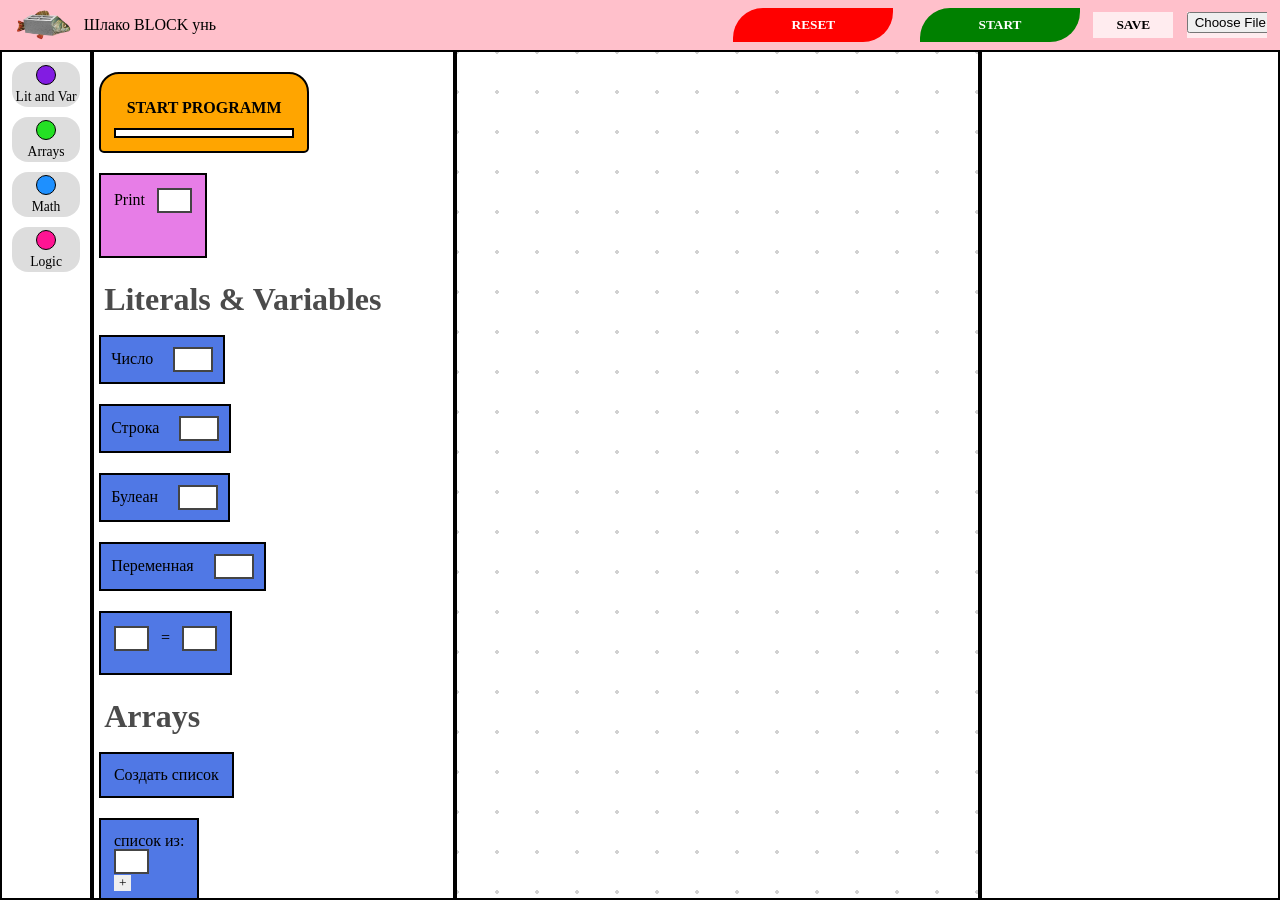
<file: index.html>
<!DOCTYPE html>
<html lang="en">
<head>
    <meta charset="UTF-8">
    <meta name="viewport" content="width=device-width, initial-scale=1.0">
    <link rel="stylesheet" href="/reset.css">
    <link rel="stylesheet" href="css/style.css">
    <link rel="stylesheet" href="css/workspace.css">
    <link rel="stylesheet" href="css/header.css">
    <link rel="stylesheet" href="css/console.css">
    <link rel="stylesheet" href="css/code-editor.css">
    <link rel="stylesheet" href="css/block-palette.css">
    <link rel="stylesheet" href="css/block-categories.css">
    <script src="js/console.mjs" type = "module"></script>
    <script src = "js/dragANDdrop.mjs" type = "module"></script>
    <script src = "js/code-editorZOOM.mjs" type = "module"></script>
    <script src="js/interpreter.mjs" type = "module"></script>
    <script src ="js/saving.mjs" type = "module"></script>
    <title>Document</title>
</head>
<body>
    <header>
        <div class = "title">
            <img src="logo.png" alt="Лого">
            <h1 class = "title__logo">
                Шлако
                <span>BLOCK</span>
                унь</h1>
        </div>
        <div class = "buttons">
            <!-- reset -->
            <button type = "reset" id ="rst-btn">RESET</button>
            <button id = "run-btn" type = "button">START</button>
            <button type = "button" id = "save-btn">SAVE</button>
            <input type="file" id="file-input" accept=".json">
        </div>
    </header>
    <section class = "workspace">
        <section class = "workspace__categories container">
            <section class="workspace__tabs">
                <a href="#literals">
                    <div class="workspace__icon-literals icon"></div>
                    <p class="workspace__tab-literals tab">Lit and Var</p>
                </a>
                <a href="#arrays">
                    <div class="workspace__icon-arrays icon"></div>
                    <p class="workspace__tab-arrays tab">Arrays</p>
                </a>
                <a href="#math">
                    <div class="workspace__icon-math icon"></div>
                    <p class="workspace__tab-math tab">Math</p>
                </a>
                <a href="#logic">
                    <div class="workspace__icon-logic icon"></div>
                    <p class="workspace__tab-logic tab">Logic</p>
                </a>
            </section>
        </section>
        <section class="workspace__block-palette container">

            <div class="workspace__start block">
                <div class="workspace__block-content">
                    <div>START PROGRAMM</div>
                </div>
                <div class="workspace__next-block"></div>
            </div>

            <div class="workspace__print block with-branch">
                <div class = "workspace__block-content with-branch">
                    Print
                    <div class = "workspace__branch" data-branch></div> 
                </div>
                <div class="workspace__next-block"></div> 
            </div>
            
            <div class="workspace__category-1 category" id="literals">Literals & Variables</div>
            <div class="workspace__number block with-input">
                Число
                <input type="number" class = "workspace__input">
            </div>
            <div class="workspace__string block with-input">
                Строка
                <input type="text" class = "workspace__input">
            </div>
            <div class="workspace__bool block with-input">
                Булеан
                <input type="text" class = "workspace__input">
            </div>
            <div class="workspace__var block with-input">
                Переменная
                <input type="text" class = "workspace__input">
            </div>
            <div class="workspace__assign block">
                <div class = "workspace__block-content with-branch">
                    <div class = "workspace__branch" data-branch></div> 
                    <div class = workspace__operation>=</div> 
                    <div class = "workspace__branch" data-branch></div> 
                </div>
                <div class = "workspace__next-block"></div> 
            </div>

            <div class="workspace__category-2 category" id="arrays">Arrays</div>

            <div class="workspace__createList block">
                <div class="workspace__operation">Создать список</div>
            </div>

            <div class="workspace__listConstructor block">
                <div class="workspace__operation">список из:</div>
                <div class="workspace__branch" data-branch></div>
                <button class="add-branch-btn" style="padding: 0 5px;">+</button>
            </div>

            <div class="workspace__setList block with-input with-branch">
                <div class = "workspace__block-content with-branch">
                    <div class="workspace__operation">в списке</div>
                    <input class="workspace__input" type="text">
                    <div class="workspace__operation">заменить №</div>
                    <div class="workspace__branch" data-branch></div>
                    <div class="workspace__operation">на</div>
                    <div class="workspace__branch" data-branch></div>
                </div>
                <div class="workspace__next-block"></div>
            </div>

            <div class="workspace__pushList block with-input with-branch">
                <div class = "workspace__block-content with-branch">
                    <div class="workspace__operation">в список</div>
                    <input class="workspace__input" type="text">
                    <div class="workspace__operation">добавить</div>
                    <div class = "workspace__branch" data-branch></div> 
                </div>
                <div class="workspace__next-block"></div>
            </div>

            <div class="workspace__getList block with-input with-branch">
                <div class="workspace__operation">из списка</div>
                <input class="workspace__input" type="text">
                <div class="workspace__operation">взять №</div>
                <div class="workspace__branch" data-branch></div>
            </div>

            <div class="workspace__lengthList block with-input">
                <div class="workspace__operation">длина списка</div>
                <input class="workspace__input" type="text">
            </div>

            <div class="workspace__category-3 category" id="control">Control Flow</div>
            <div class = "workspace__if block with-branch">
                <div class = "workspace__block-content with-branch">
                    <div style = "font-weight: bold;">IF</div>
                    <div class = "workspace__branch" data-branch></div> 
                </div>
                <div style ="padding-right: 52px;">then</div>
                <div class="workspace__next-block then"></div> 
                <div style ="padding-right: 52px;">else</div>
                <div class="workspace__next-block else"></div> 

                <div class="workspace__next-block next-if"></div> 
            </div>
            <div class="workspace__while block">
                <div class = "workspace__block-content with-branch">
                    <div style = "font-weight: bold;">While</div>
                    <div class = "workspace__branch" data-branch></div> 
                </div>
                <div style ="padding-bottom: 10px;">Loop-body</div>
                <div class="workspace__next-block loop-body"></div> 

                <div class="workspace__next-block next-while"></div> 
            </div>

            <div class="workspace__category-4 category" id="math">Math Operators</div>
            <div class="workspace__plus block with-branch">
                <div class="workspace__branch" data-branch></div>
                <!-- <input type="text" class= "workspace__input"> -->
                <div class="workspace__operation">+</div>
                <div class="workspace__branch" data-branch></div>
            </div>
            <div class="workspace__minus block with-branch">
                <div class="workspace__branch" data-branch></div>
                <div class="workspace__operation">-</div>
                <div class="workspace__branch" data-branch></div>
            </div>
            <div class="workspace__multiply block with-branch">
                <div class="workspace__branch" data-branch></div>
                <div class="workspace__operation">*</div>
                <div class="workspace__branch" data-branch></div>
            </div>
            <div class="workspace__divide block with-branch">
                <div class="workspace__branch" data-branch></div>
                <div class="workspace__operation">/</div>
                <div class="workspace__branch" data-branch></div>
            </div>
            <div class="workspace__intDivide block with-branch">
                <div class="workspace__branch" data-branch></div>
                <div class="workspace__operation">//</div>
                <div class="workspace__branch" data-branch></div>
            </div>
            <div class="workspace__mod block with-branch">
                <div class="workspace__branch" data-branch></div>
                <div class="workspace__operation">%</div>
                <div class="workspace__branch" data-branch></div>
            </div>
            <div class="workspace__power block with-branch">
                <div class="workspace__branch" data-branch></div>
                <div class="workspace__operation">**</div>
                <div class="workspace__branch" data-branch></div>
            </div>

            <div class="workspace__category-5 category" id="logic">Logic</div>
            <div class="workspace__eq block with-branch">
                <div class="workspace__branch" data-branch></div>
                <div class="workspace__operation">===</div>
                <div class="workspace__branch" data-branch></div>
            </div> 

            <div class="workspace__neq block with-branch">
                <div class="workspace__branch" data-branch></div>
                <div class="workspace__operation">!==</div>
                <div class="workspace__branch" data-branch></div>
            </div>

            <div class="workspace__lt block with-branch">
                <div class="workspace__branch" data-branch></div>
                <div class="workspace__operation">&lt;</div>
                <div class="workspace__branch" data-branch></div>
            </div>

            <div class="workspace__gt block with-branch">
                <div class="workspace__branch" data-branch></div>
                <div class="workspace__operation">&gt;</div>
                <div class="workspace__branch" data-branch></div>
            </div>

            <div class="workspace__lte block with-branch">
                <div class="workspace__branch" data-branch></div>
                <div class="workspace__operation">&lt;=</div>
                <div class="workspace__branch" data-branch></div>
            </div>

            <div class="workspace__gte block with-branch">
                <div class="workspace__branch" data-branch></div>
                <div class="workspace__operation">&gt;=</div>
                <div class="workspace__branch" data-branch></div>
            </div>

            <div class="workspace__and block with-branch">
                <div class="workspace__branch" data-branch></div>
                <div class="workspace__operation">and</div>
                <div class="workspace__branch" data-branch></div>
            </div>

            <div class="workspace__or block with-branch">
                <div class="workspace__branch" data-branch></div>
                <div class="workspace__operation">or</div>
                <div class="workspace__branch" data-branch></div>
            </div>
            <div class="workspace__not block with-branch">
                <div class="workspace__operation">not</div>
                <div class="workspace__branch" data-branch></div>
            </div>
        </section>

        <section class="workspace__code-editor container">
            <div class = "workspace__viewport">
                <div class="workspace__scene"></div>
            </div>
        </section>

        <section class = "workspace__consol container">
            <div class = "workspace__output"></div>
            <input class = "workspace__input-console" type="text">
        </section>
    </section>
</body>
</html>
</file>
<file: css/style.css>
.workspace__plus{
    display: flex;
    flex-direction: row;
    gap: 20px;
    height: 7vh;
    align-items: center;
}

.workspace__branch{
    width: 35px;
    height: 25px;
    background-color: white;
    border: 2px solid #444;
    /* display: flex; */
}
</file>
<file: css/workspace.css>
body {
    display: flex;
    flex-direction: column;
    overflow: hidden;
}

.workspace {
    display: flex;
    flex: 1;
    min-height: 0;
}

.container{
    border: 2px solid black;
    
    /* margin-top: 7vh; */
}

#run-btn{
    background-color: green;
    width: 12em;
    height: 2.5em;
    border-radius: 30px 0px 30px 0px;
    margin-right: 1em;
    font-weight: bold;
    color: white;
}

#rst-btn{
    background-color: gray;
    width: 12em;
    height: 2.5em;
    border-radius: 30px 0px 30px 0px;
    margin-right: 2em;
    font-weight: bold;
    color: white;
    background-color: red;
}

#save-btn{
    background-color: rgba(255, 255, 255, 0.699);
    width: 6em;
    height: 2em;
    margin-right: 1em;
    font-weight: bold;
} 
#file-input{
    background-color: rgba(255, 255, 255, 0.699);
    width: 6em;
    height: 2em;
    margin-right: 1em;
    font-weight: bold;
}

.buttons{
    display: flex;
    align-items: center;
}

.block-error {
    background-color: rgba(255, 0, 0, 0.696)!important;
    border: 2px solid red !important;
    box-shadow: 0 0 10px red;
}
</file>
<file: css/header.css>
header{
    background-color: pink;
    height: 50px;
    display:flex;
    flex-direction: row;
    align-items: center;
    justify-content: space-between;
}

.title{
    display:flex;
    flex-direction: row;
    align-items: center;
    gap: 5px;
}

img{
    height:40px;
    margin-left: 10px;
    margin-top: -2px;
}
</file>
<file: css/console.css>
.workspace__consol{
    width: 100%;     
    max-width: 300px;    
    overflow-y: auto;   
    overflow-x: hidden; 
    display: flex;
    flex-direction: column;
} 
.workspace__output {
    word-wrap: break-word; 
    overflow-wrap: break-word;
    white-space: pre-wrap; 
}
</file>
<file: css/code-editor.css>
.workspace__code-editor{
    flex: 7.5 0 0;
    position: relative;
    min-height: 100%;
    margin: 0;
    display: flex;
    /* align-items: center; */
}

.workspace__viewport{
    overflow: hidden;
    height: 100%;
    width: 100%;
    cursor: grab;
    position: relative;
    background-color: #f0f0f0;  
}

.workspace__scene{
    width: 10000px;
    height: 10000px;
    background-color: white;
    background-image: radial-gradient(circle, #d1d1d1 2px, transparent 0);
    background-size: 40px 40px;
    position: absolute;
    transform-origin: 0 0;
}   

.workspace__branch.highlight{
    border: 2px dotted yellow;
}

.workspace__next-block.highlight {
    background-color: rgba(0, 255, 0, 0.427);
    outline: 2px dashed green;
    height: 1px;
}   

.workspace__next-block .code-block{
    margin: 0;
    position: static;
    width:100%;
    align-items: center;
}

.workspace__start {
    background-color: orange !important;
    border-radius: 20px 20px 5px 5px; 
    font-weight: bold;
}

.workspace__start > .workspace__next-block{
    border: 2px solid black;
    background-color: white;
}

.workspace__if > .then{
    border: 2px solid black;
    background-color: white;
    width: 90%;
}

.workspace__if >.else{
    border: 2px solid black;
    background-color: white;
    width: 90%;
}

.workspace__while > .loop-body{
    border: 2px solid black;
    background-color: white;
    margin-bottom: 14px;
    width: 90%;
    margin-left: 5px;
}

.workspace__if{
    background-color: rgb(0, 242, 255) !important;
    border-bottom: 1px solid black;
    opacity: 0.8;
}

.workspace__while{
    border-bottom: 1px solid black;
}
</file>
<file: css/block-palette.css>
.workspace__block-palette{
    overflow-y: auto;
    overflow-x: hidden;
}

.block{
    background-color: rgba(21, 75, 221, 0.744);
    min-height: 40px;
    width: fit-content;
    border: 2px solid black;
    margin: 20px 0px 0px 5px;
    cursor: grab;
    padding: 0.8em 0.8em; 
    user-select: none;
}

.code-block {
    position: absolute;
    background-color: rgba(21, 75, 221, 0.85);
    border: 2px solid black;
    padding: 0.8em;
    cursor: grab;
    user-select: none;
}

.workspace__category-1{
    margin: 20px 0px 0px 10px;
}

.category{
    font-size: 2em;
    font-weight: bold;
    opacity:0.7;
    margin: 25px 0px 0px 10px;
    user-select: none;
}

.workspace__plus{
    display: flex;
    flex-direction: row;
    gap: 20px;
    height: 7vh;
    align-items: center;
}

/* .workspace__-block > *{
    pointer-events: none;
} */

.workspace__branch{
    min-width: 35px;
    min-height: 25px;
    background-color: white;
    border: 2px solid #444;
    display: flex;
    align-items: center;
    justify-content: center;
    position: relative;
    width: fit-content;
    height: fit-content;
}


.with-branch {
    display: flex;
    align-items: center;
    gap: 20px;

    padding: 10px;
    width: fit-content;
    height: fit-content;
}

.with-input{
    display: flex;
    align-items: center;
    gap: 20px;

    padding: 10px;
    width: fit-content;
    height: fit-content;
}

.workspace__input{
    width: 40px;
    height: 25px;
    min-width: 10px;
    min-height: 10px;
    background-color: white;
    border: 2px solid #444;
    position: relative;
}


.workspace__block-content { 
    display: flex;
    flex-direction: row;
    align-items: center;
    gap: 12px;
    width: fit-content;
    padding: 0.8em 0.8em;
}    

.workspace__next-block {
    display: flex;
    flex-direction: column;
    min-height: 10px;
    width: 100%;  
}

.workspace__next-block > .code-block {
    position: static;
    border: 0px;
}

.workspace__assign, .workspace__print, .workspace__if, .workspace__while, .workspace__pushList, .workspace__setList {
    display: flex;
    flex-direction: column;
    padding: 0;
}
.workspace__print{
    background-color: rgba(219, 60, 219, 0.667);
}

.workspace__branch {
    position: relative;
    overflow: visible; 
}

.remove-branch-btn {
    position: absolute;
    top: -10px;
    right: -10px;
    width: 16px;
    height: 16px;
    background-color: red;
    color: white;
    border-radius: 50%;
    display: flex;
    justify-content: center;
    font-size: 14px;
    cursor: pointer;
    border: 1px solid black;
}

.remove-branch-btn:hover {
    transform: scale(1.1);
}
</file>
<file: css/block-categories.css>
.workspace__categories {
    flex-grow: 0.3;
    display: flex;
    flex-direction: column;
    align-items: center;
    border-right: 2px solid black;
    padding: 10px 0;
    gap: 15px;
}
.workspace__tabs a{
    display: flex;
    flex-direction: column;
    align-items: center; 
    color: black;
    gap: 5px; 
    background-color: #00000022;
    border-radius: 1em;
    padding: 0.2em;
}

.icon {
    width: 20px;
    height: 20px;
    border-radius: 50%;
    border: 1px solid black;
}

.tab {
    font-size: 0.85em;
    text-align: center;
    user-select: none;
}
.workspace__tabs{
    display: flex;
    flex-direction: column;
    gap:10px;
}


.workspace__icon-literals {
    background-color: #821ce2; 
    }
.workspace__icon-arrays { 
    background-color: #24e024; 
}
.workspace__icon-math { 
    background-color: #1e90ff; 
}
.workspace__icon-logic {
    background-color: #ff1493; 
}
</file>
